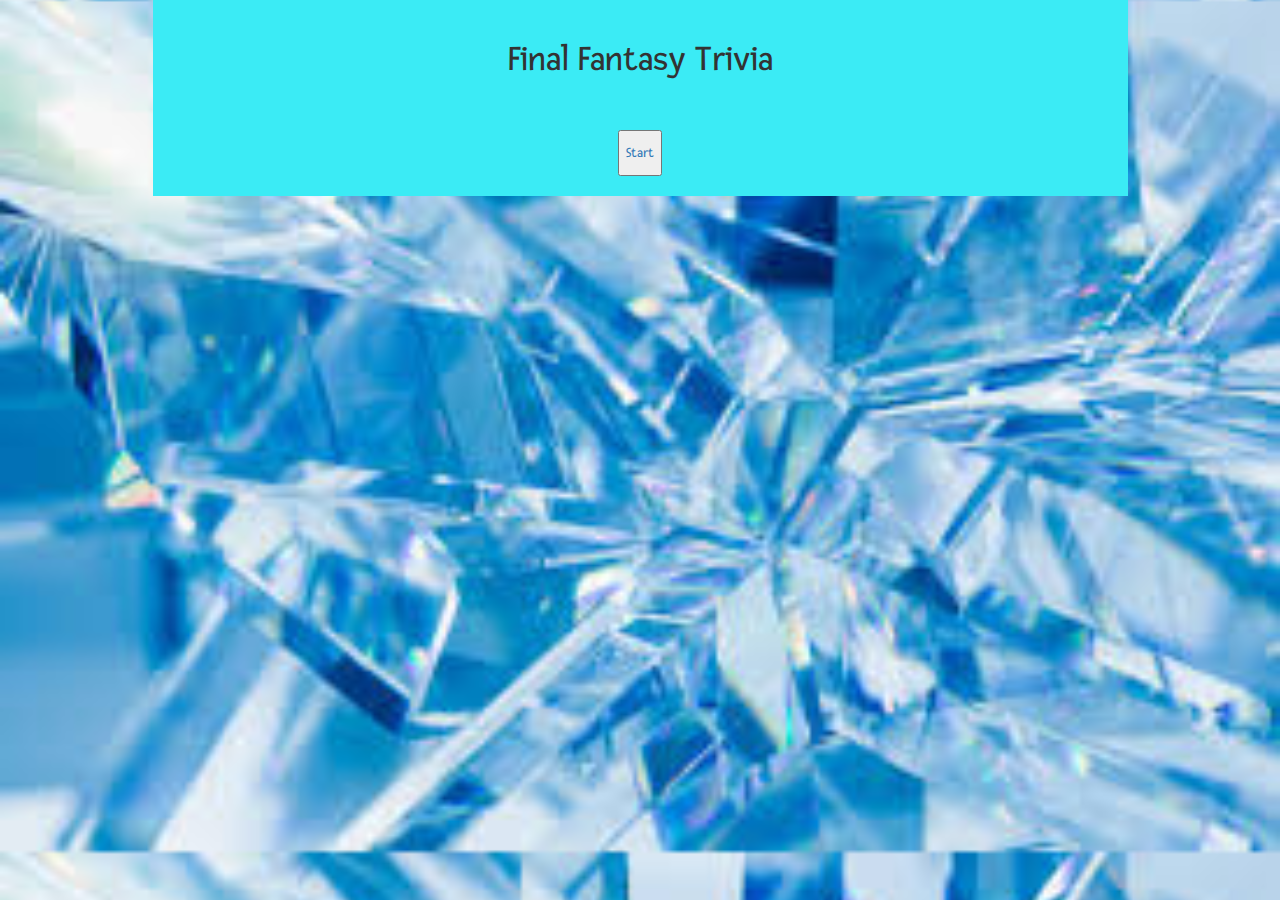
<file: index.html>
<!-- Steven Sober
     07/20/2017
     Homework-05a
     index.html -->

<!DOCTYPE html>
<html lang="en-us">

    <head>

        <meta charset="UTF-8">
        <title>Final Fantasy Trivia</title>
        <script type="text/javascript" src="https://cdnjs.cloudflare.com/ajax/libs/jquery/3.2.1/jquery.min.js"></script>
        <script type="text/javascript" src="assets/javascript/app.js"></script>
        <link rel="stylesheet" href="https://maxcdn.bootstrapcdn.com/bootstrap/3.3.6/css/bootstrap.min.css">
        <link rel="stylesheet" type="text/css" href="assets/css/style.css">
        <link href="https://fonts.googleapis.com/css?family=Fresca" rel="stylesheet"> 

    </head>

    <body>

        <div id="main-container" class="container">

            <div class="row">  <!-- Start: Row # 1 -->

                <div class="col-xs-10 col-xs-offset-1 title">  <!-- Start: Column # 1 -->

                    <h1 id="game-title">Final Fantasy Trivia</h1>

                </div>  <!-- End: Column # 1 -->

            </div>  <!-- End: Row # 1 -->

            <div class="row">  <!-- Start: Row # 2 -->

                <div class="col-xs-10 col-xs-offset-1 start">  <!-- Start: Column # 1 -->

                    <button id="start-button"><a href="questions.html">Start</a></button>

                </div>  <!-- End: Column # 1 -->

            </div>  <!-- End: Row # 2 -->

        </div>  <!-- End: container -->

    </body>

</html>
</file>
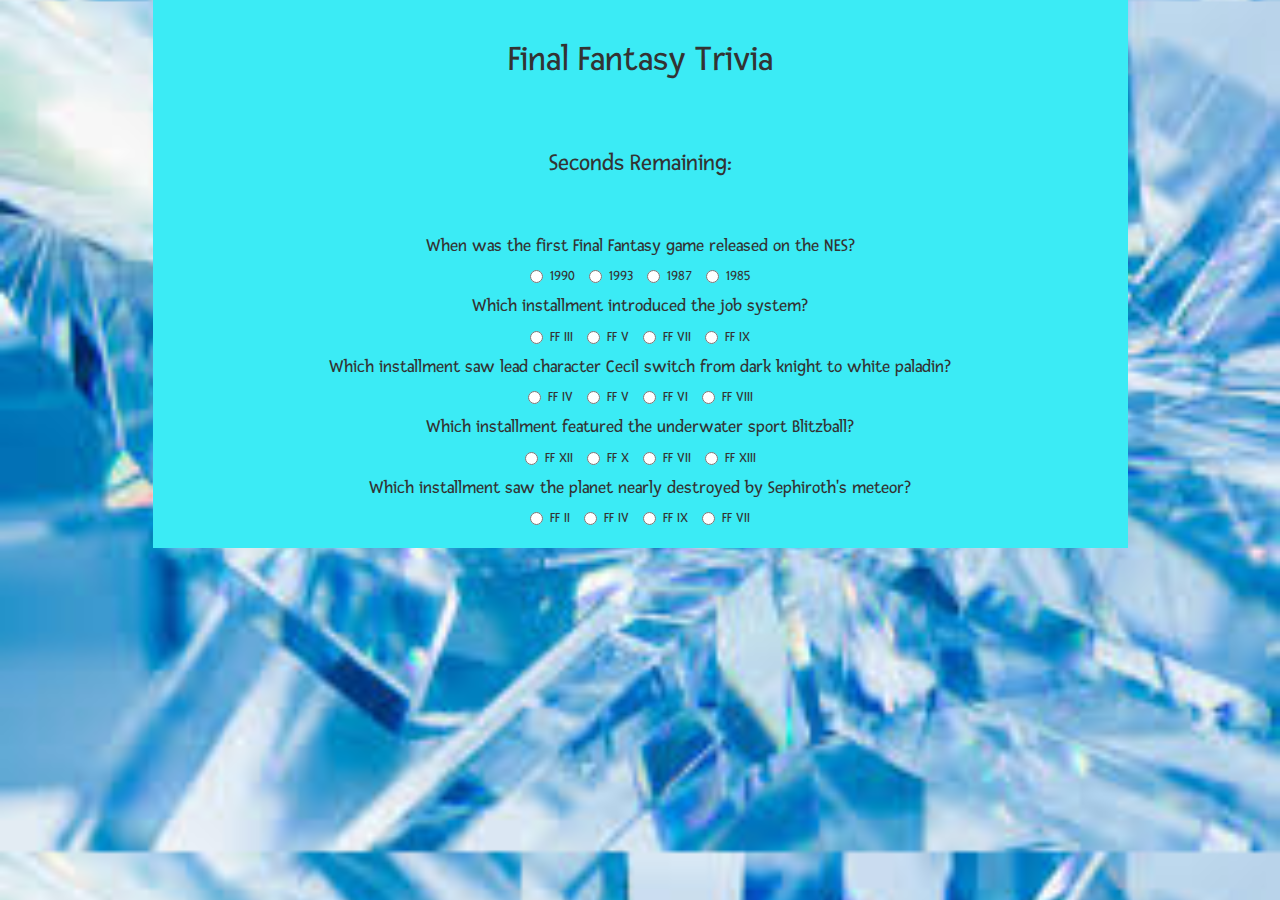
<file: questions.html>
<!-- Steven Sober
     07/20/2017
     Homework-05a
     questions.html -->

<!DOCTYPE html>
<html lang="en-us">

    <head>

        <meta charset="UTF-8">
        <title>Final Fantasy Trivia</title>
        <script type="text/javascript" src="https://cdnjs.cloudflare.com/ajax/libs/jquery/3.2.1/jquery.min.js"></script>
        <script type="text/javascript" src="assets/javascript/app.js"></script>
        <link rel="stylesheet" href="https://maxcdn.bootstrapcdn.com/bootstrap/3.3.6/css/bootstrap.min.css">
        <link rel="stylesheet" type="text/css" href="assets/css/style.css">
        <link href="https://fonts.googleapis.com/css?family=Fresca" rel="stylesheet"> 

    </head>

    <body>

        <div id="main-container" class="container">

            <div class="row">  <!-- Start: Row # 1 -->

                <div class="col-xs-10 col-xs-offset-1 title">  <!-- Start: Column # 1 -->

                    <h1 id="game-title">Final Fantasy Trivia</h1>

                </div>  <!-- End: Column # 1 -->

            </div>  <!-- End: Row # 1 -->

            <div class="row">  <!-- Start: Row # 2 -->

                <div class="col-xs-10 col-xs-offset-1 timer">  <!-- Start: Column # 1 -->

                    <h3 id="timer-text">Seconds Remaining: </h3>

                </div>  <!-- End: Column # 1 -->

            </div>  <!-- End: Row # 2 -->

            <div class="row">  <!-- Start: Row # 3 -->

                <div class="col-xs-10 col-xs-offset-1 question">  <!-- Start: Column # 1 -->

                    <div id="question-1">

                        <h4>When was the first Final Fantasy game released on the NES?</h4>

                        <label class="radio-inline"><input type="radio" name="optradio">1990</label>
                        <label class="radio-inline"><input type="radio" name="optradio">1993</label>
                        <label class="radio-inline"><input type="radio" name="optradio">1987</label>
                        <label class="radio-inline"><input type="radio" name="optradio">1985</label>

                    </div>

                    <div id="question-2">

                        <h4>Which installment introduced the job system?</h4>

                        <label class="radio-inline"><input type="radio" name="optradio">FF III</label>
                        <label class="radio-inline"><input type="radio" name="optradio">FF V</label>
                        <label class="radio-inline"><input type="radio" name="optradio">FF VII</label>
                        <label class="radio-inline"><input type="radio" name="optradio">FF IX</label>

                    </div>

                    <div id="question-3">

                        <h4>Which installment saw lead character Cecil switch from dark knight to white paladin?</h4>

                        <label class="radio-inline"><input type="radio" name="optradio">FF IV</label>
                        <label class="radio-inline"><input type="radio" name="optradio">FF V</label>
                        <label class="radio-inline"><input type="radio" name="optradio">FF VI</label>
                        <label class="radio-inline"><input type="radio" name="optradio">FF VIII</label>

                    </div>

                    <div id="question-4">

                        <h4>Which installment featured the underwater sport Blitzball?</h4>

                        <label class="radio-inline"><input type="radio" name="optradio">FF XII</label>
                        <label class="radio-inline"><input type="radio" name="optradio">FF X</label>
                        <label class="radio-inline"><input type="radio" name="optradio">FF VII</label>
                        <label class="radio-inline"><input type="radio" name="optradio">FF XIII</label>

                    </div>

                    <div id="question-5">

                        <h4>Which installment saw the planet nearly destroyed by Sephiroth's meteor?</h4>

                        <label class="radio-inline"><input type="radio" name="optradio">FF II</label>
                        <label class="radio-inline"><input type="radio" name="optradio">FF IV</label>
                        <label class="radio-inline"><input type="radio" name="optradio">FF IX</label>
                        <label class="radio-inline"><input type="radio" name="optradio">FF VII</label>

                    </div>

                </div>  <!-- End: Column # 1 -->

            </div>  <!-- End: Row # 3 -->

        </div>  <!-- End: container -->

    </body>

</html>
</file>
<file: assets/css/style.css>
/* Steven Sober
   07/20/2017
   Homework-05a
   style.css */

body {

	font-family: 'Fresca', sans-serif;
	background-image: url(../images/crystal_background.jpg);
	background-size: 100%;
}

.title, .start, .timer, .question {

	background: #3bebf5;
	color: #333333;
	padding-top: 20px;
	padding-bottom: 20px;
	text-align: center;
}

.title {

	font-weight: 2;
	line-height: 100px;
}

.start {

	line-height: 40px;
}

.timer {

	line-height: 30px;
}

.question {


}
</file>
